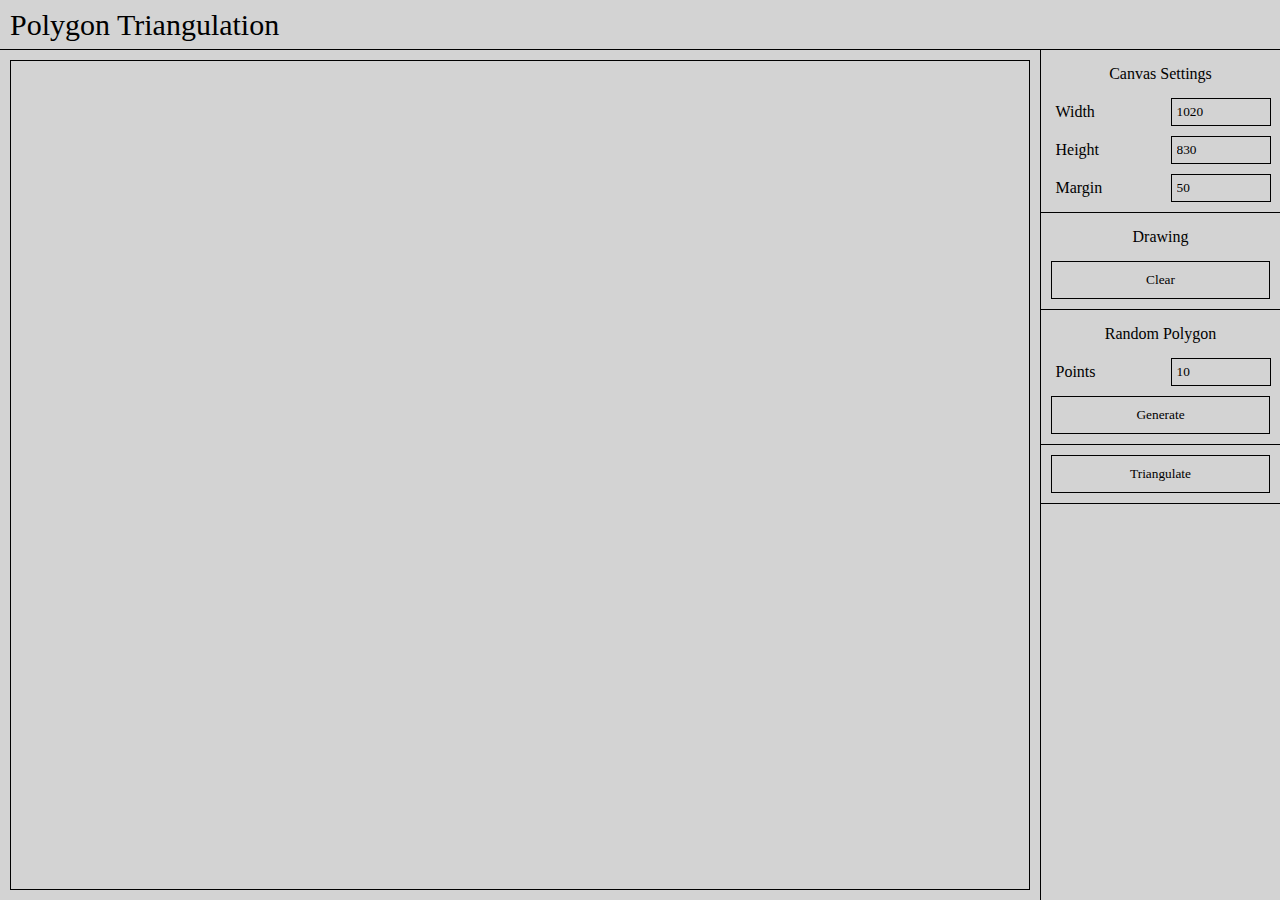
<file: index.html>
<!DOCTYPE html>
<html lang="en">
<head>
  <meta charset="UTF-8">
    <title>Polygon Triangulation</title>
  <link rel="stylesheet" href="index.css">
</head>
<body>
  <div id="header">Polygon Triangulation</div>
  <div id="toolbar">
    <label>Canvas Settings</label>
    <div class="container">
      <label title="Resolution Width">Width</label><input id="width-input" type="number" value="500"/>
      <label title="Resolution Height">Height</label><input id="height-input" type="number" value="500" />
      <label>Margin</label><input id="margin-input" type="number" value="50" />
    </div>
    <div class="separator"></div>
    <label>Drawing</label>
    <button id="clear-button">Clear</button>
    <div class="separator"></div>
    <label>Random Polygon</label>
    <div class="container">
      <label>Points</label><input id="points-input" type="number" value="10" />
    </div>
    <button id="generate-button">Generate</button>
    <div class="separator"></div>
    <button id="triangulate-button">Triangulate</button>
    <div class="separator"></div>
  </div>
  <div id="content">
    <canvas id="display-canvas"></canvas>
  </div>
  <script src="random.js"></script>
  <script src="geometry.js"></script>
  <script src="index.js"></script>
</body>
</html>
</file>
<file: index.css>
* {
  --min-content-width: 400px;
  --min-content-height: 400px;
  --header-height: 50px;
  --toolbar-width: 240px;
  --padding: 10px;
  --border: solid 1px black;
}

* {
  box-sizing: border-box;
  margin: 0;
  padding: 0;
  border: none;
  outline: none;
  background: lightgray;
  color: black;
  font-family: Verdana;
}

html {
  height: 100%;
}

body {
  width: 100%;
  height: 100%;
  min-width: calc(var(--min-content-width) + var(--toolbar-width));
  min-height: calc(var(--min-content-height) + var(--header-height));
}

label, input {
  padding: 5px;
  display: flex;
  align-items: center;
}

#header {
  position: absolute;
  width: 100%;
  height: var(--header-height);
  padding: var(--padding);
  font-size: calc(var(--header-height) - 2 * var(--padding));
  border-bottom: var(--border);
  display: flex;
  align-items: center;
}

#toolbar {
  position: absolute;
  width: var(--toolbar-width);
  height: calc(100% - var(--header-height));
  left: calc(100% - var(--toolbar-width));
  top: var(--header-height);
  border-left: var(--border);
}

#toolbar * {
  position: relative;
  margin: var(--padding) 0;
  row-gap: var(--padding);
  justify-content: center;
}

#toolbar button {
  width: calc(100% - 2 * var(--padding));
  padding: var(--padding);
  margin: 0 0 var(--padding) var(--padding);
  border: var(--border);
}

#toolbar button:hover {
  background: darkgray;
}

#toolbar button:active {
  background: dimgray;
}

#toolbar .container {
  display: grid;
  grid-template-columns: calc(var(--toolbar-width) / 2) calc(var(--toolbar-width) / 2);
}

#toolbar .container * {
  margin: 0 var(--padding);
  justify-content: left;
}

#toolbar .container input {
  border: var(--border);
}

#toolbar .separator {
  margin-top: 0;
  border-bottom: var(--border);
}

#content {
  position: absolute;
  width: calc(100% - var(--toolbar-width));
  height: calc(100% - var(--header-height));
  left: 0;
  top: var(--header-height);
  padding: var(--padding);
  background: lightgray;
}

#content * {
	position: relative;
	border: var(--border);
}

#display-canvas {
  width: 100%;
  height: 100%;
}
</file>
